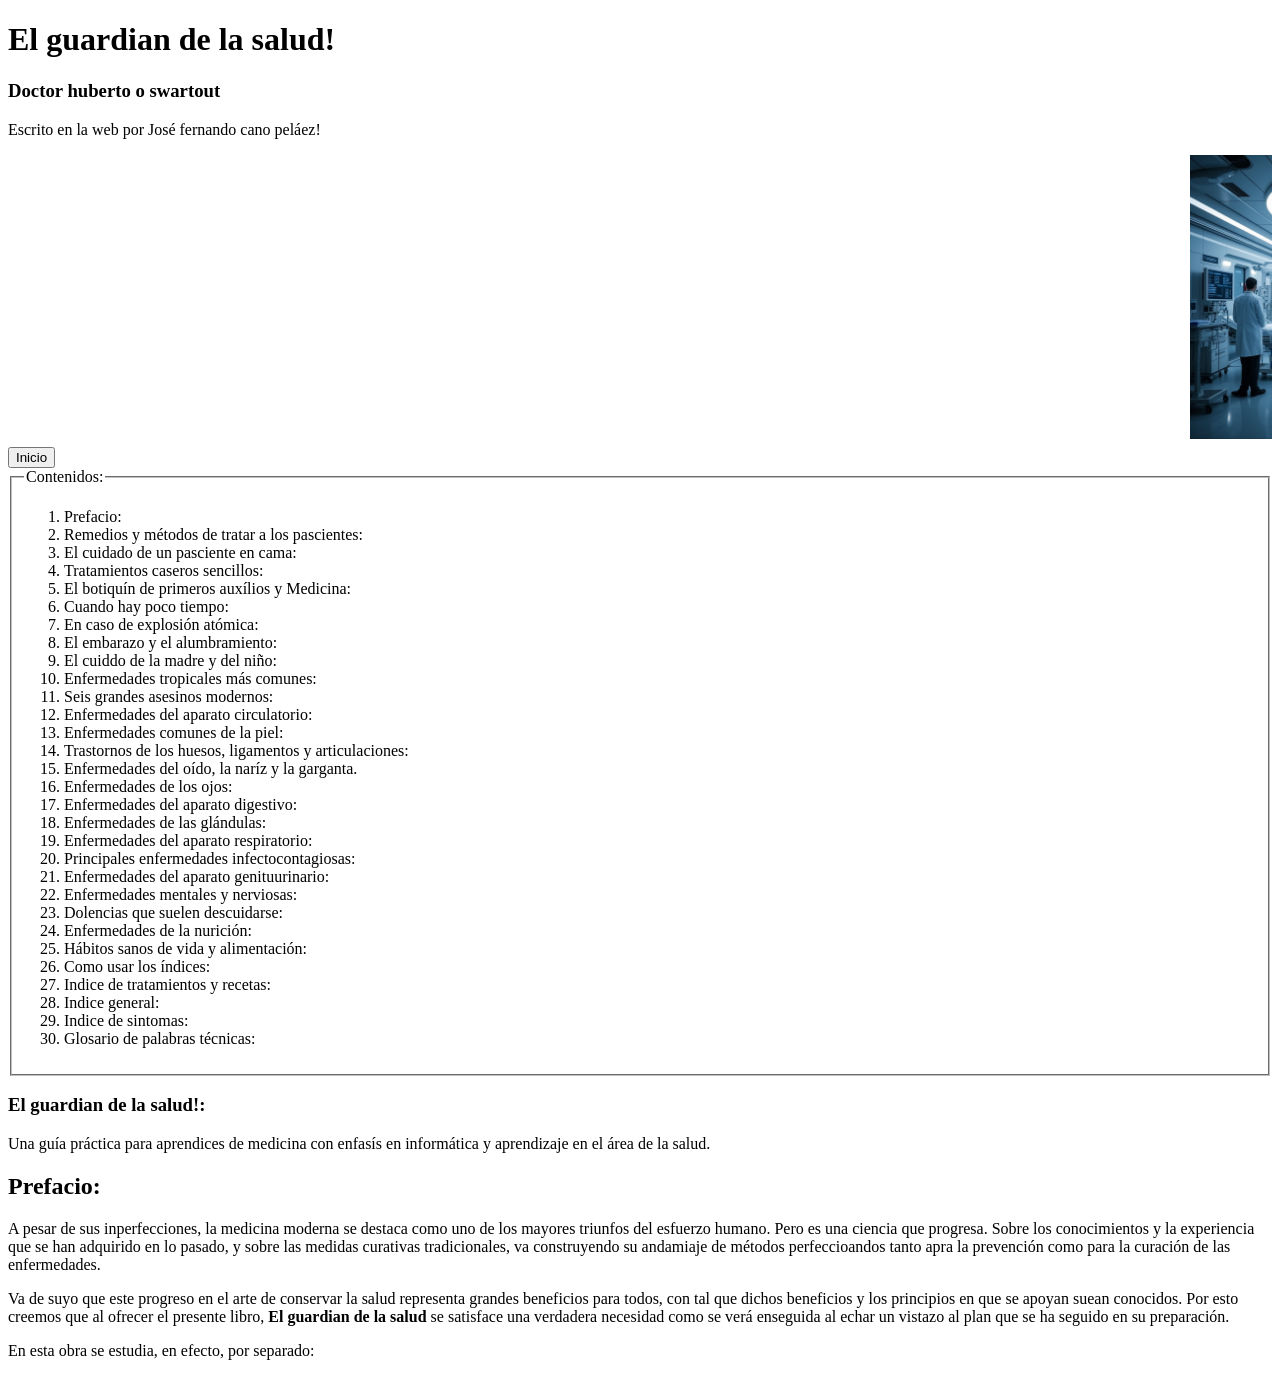
<file: guardiansalud.html>
<!DOCTYPE html>
<html lang="es">
<head>
    <meta charset="UTF-8">
    <meta charset="UTF-8">
    <meta name="viewport" content="width=device-width, initial-scale=1.0">
    <title title="El guardian de la salud">El guardian de la salud</title>
    <meta name="description" content="El guardin de la salud es una gu&iacute;m&eacuyte;dica de repaso para estudiantes de medicina y personas que quieran aprender conocimientos en el &aacute;rea de la m&eacute;dicina.">
    <meta name="keywords" content="medicina, ciencia, tegnologia, salud, curaci&oacute;n, enfermedad, enfermo, enferma, medicamentos, sistemas, cuerpo, humano, farmacia, medicina">
    <meta name="author" content="José, fernando, cano, dilmed, agilizando, tu, vida">
    <link rel="stylessheet" href="./gs.css">
    <script type="text/javascript" lang="javascript" src="./gs.js"></script>

</head>
<body>
    
</body onload=salu()>
    <header>
        <h1>El guardian de la salud!</h1>
        <h3>Doctor huberto o swartout</h3>
        <p>Escrito en la web por Jos&eacute; fernando cano pel&aacute;ez!</p>
        <marquee behavior="alternate" direction="left">
            <img src="./logo.png" alt="Logo principal." width="30%">
        </marquee>
    </header>

    <nav>
        <button type="button" onclick="window.open('./index.html')" title="Volver a inicio o la p&aacute;gina principal.">Inicio</button>


    </nav>
    <aside id="asil" title="Publicaciones t&iacute;tulo:">
        <fieldset>
            <legend>Contenidos:</legend>
            <ol>
                <li>Prefacio:</li>
                <li>Remedios y m&eacute;todos de tratar a los pascientes:</li>
                <li>El cuidado de un pasciente en cama:</li>
                <li>Tratamientos caseros sencillos:</li>
                <li>El botiqu&iacute;n de primeros aux&iacute;lios y Medicina:</li>
                <li>Cuando hay poco tiempo:</li>
                <li>En caso de explosi&oacute;n at&oacute;mica:</li>
                <li>El embarazo y el alumbramiento:</li>
                <li>El cuiddo de la madre y del ni&ntilde;o:</li>
                <li>Enfermedades tropicales m&aacute;s comunes:</li>
                <li>Seis grandes asesinos modernos:</li>
                <li>Enfermedades del aparato circulatorio:</li>
                <li>Enfermedades comunes de la piel:</li>
                <li>Trastornos de los huesos, ligamentos y articulaciones:</li>
                <li>Enfermedades del o&iacute;do, la nar&iacute;z y la garganta.</li>
                <li>Enfermedades de los ojos:</li>
                <li>Enfermedades del aparato digestivo:</li>
                <li>Enfermedades de las gl&aacute;ndulas:</li>
                <li>Enfermedades del aparato respiratorio:</li>
                <li>Principales enfermedades infectocontagiosas:</li>
                <li>Enfermedades del aparato genituurinario:</li>
                <li>Enfermedades mentales y nerviosas:</li>
                <li>Dolencias que suelen descuidarse:</li>
                <li>Enfermedades de la nurici&oacute;n:</li>
                <li>H&aacute;bitos sanos de vida y alimentaci&oacute;n:</li>
                <li>Como usar los &iacute;ndices:</li>
                <li>Indice de tratamientos y recetas:</li>
                <li>Indice general:</li>
                <li>Indice de sintomas:</li>
                <li>Glosario de palabras t&eacute;cnicas:</li>
            </ol>
        </fieldset>

    </aside>

    <section>
        <main>
            <article>
                <h1>El guardian de la salud!:</h1>
                <p>Una gu&iacute;a pr&aacute;ctica para aprendices de medicina con enfas&iacute;s en inform&aacute;tica y aprendizaje en el &aacute;rea de la salud.</p>
            </article>
            <article>
                <h2>Prefacio:</h2>
                <p>A pesar de sus inperfecciones, la medicina moderna se destaca como uno de los mayores triunfos del esfuerzo humano. Pero es una ciencia que progresa. Sobre los conocimientos y la experiencia que se han adquirido en lo pasado, y sobre las medidas curativas tradicionales, va construyendo su andamiaje de m&eacute;todos perfeccioandos tanto apra la prevenci&oacute;n como para la curaci&oacute;n de las enfermedades.</p>
                <p>Va de suyo que este progreso en el arte de conservar la salud representa grandes beneficios para todos, con tal que dichos beneficios y los principios en que se apoyan suean conocidos. Por esto creemos que al ofrecer el presente libro, <b>El guardian de la salud</b> se satisface una verdadera necesidad como se ver&aacute; enseguida al echar un vistazo al plan que se ha seguido en su preparaci&oacute;n.</p>
                <p>En esta obra se estudia, en efecto, por separado:</p>
            </article>
        </main>
    </section>

    <aside>

    </aside>

    <footer>


    </footer>
</html>
</file>
